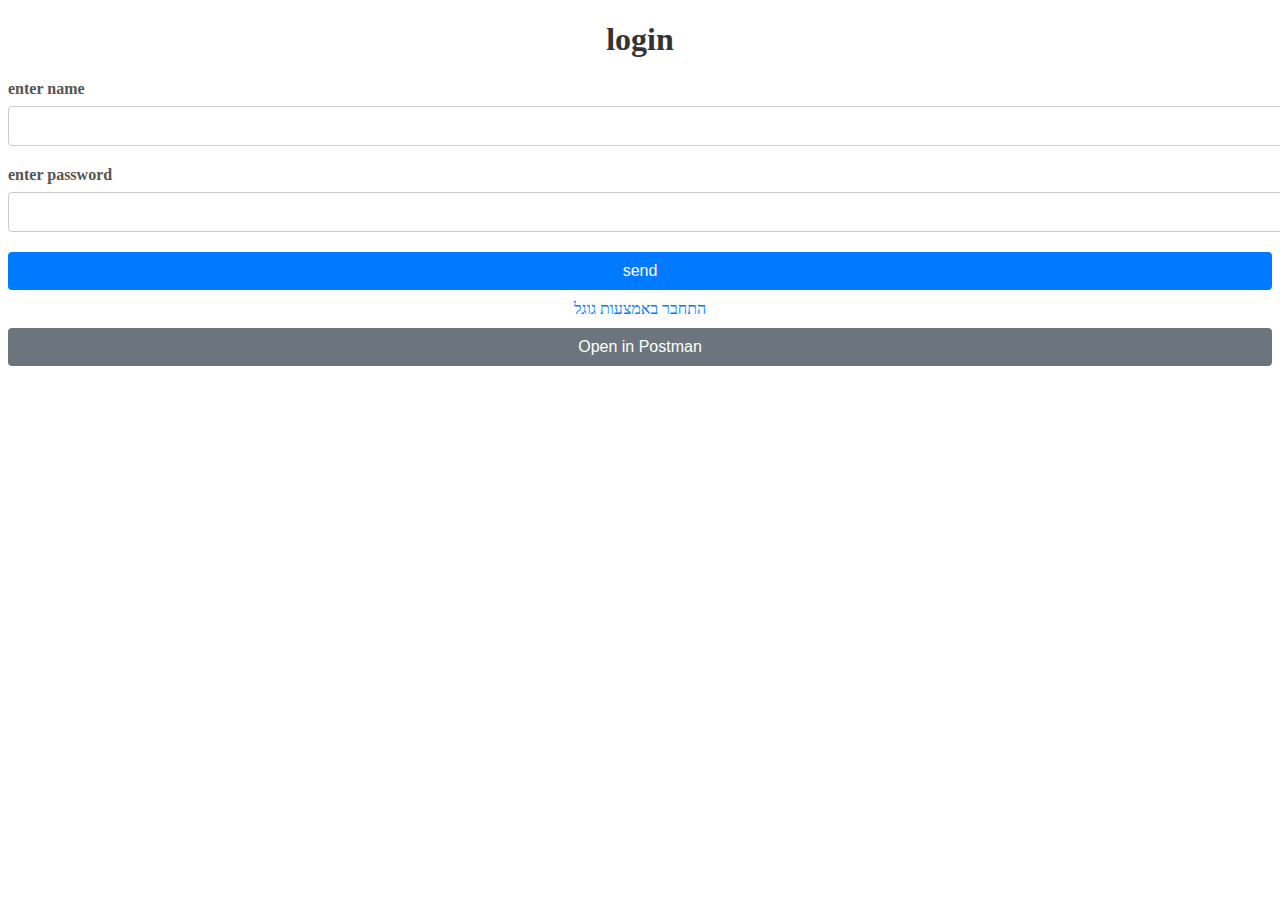
<file: wwwroot/index.html>
<!DOCTYPE html>
<html>

<head>
    <meta charset="UTF-8">
    <title>glasses CRUD</title>
    <link rel="stylesheet" href="css/site.css" />
</head>

<body>
    <!-- <div>
        <p id="userName"></p>
        <button type="button" onclick="editUser()">עריכה</button>
        <div id="editUserForm">
            <h3>Edit</h3>
            <form action="javascript:void(0);" onsubmit="updateUser()">
                <input type="hidden" id="edit-id-user">
                <input type="text" id="edit-name-user">
                <input type="text" id="edit-password-user">

                <input type="submit" value="Save">
                <a onclick="closeInput('editUserForm')" aria-label="Close">&#10006;</a>
            </form>
        </div>
    </div> -->
    <h1>glasses CRUD</h1>
    <h3>Add</h3>
    <form action="javascript:void(0);" method="POST" onsubmit="addItem()">
        <input type="text" id="add-name" placeholder="New glasses">
        <input type="submit" value="Add">
    </form>

    <div id="editForm">
        <h3>Edit</h3>
        <form action="javascript:void(0);" onsubmit="updateItem()">
            <input type="hidden" id="edit-id">
            <input type="checkbox" id="edit-IsInSale">
            <input type="text" id="edit-name">
            <input type="submit" value="Save">
            <a onclick="closeInput()" aria-label="Close">&#10006;</a>
        </form>
    </div>

    <p id="counter"></p>

    <table>
        <tr>
            <th>Is in sale?</th>
            <th>Name</th>
            <th></th>
            <th></th>
        </tr>
        <tbody id="glasses"></tbody>
    </table>

    <script src="./js/site.js" asp-append-version="true"></script>
    <script type="text/javascript">
        getItems();
    </script>
</body>

</html>
</file>
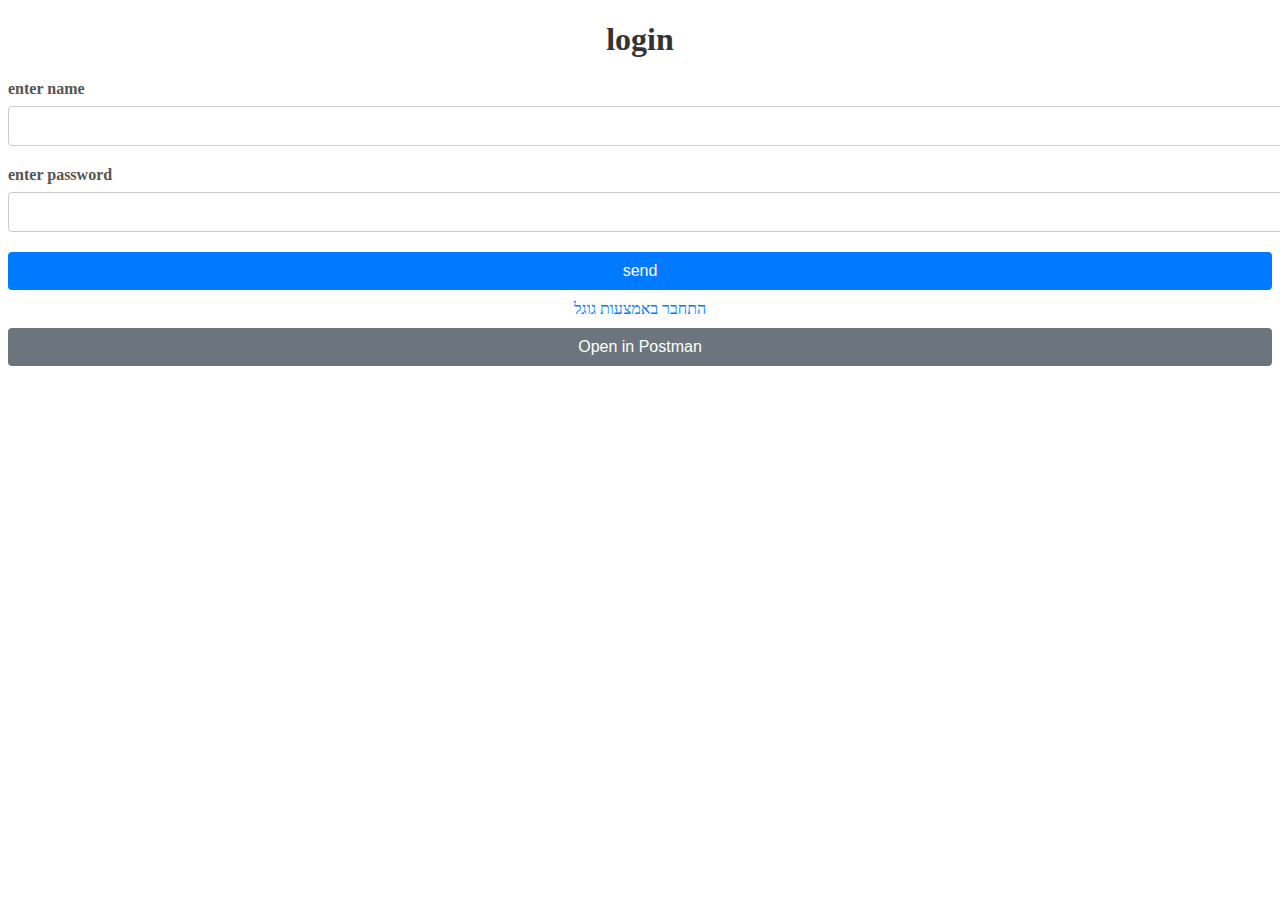
<file: wwwroot/login.html>
<!DOCTYPE html>
<html lang="en">
<head>
    <meta charset="UTF-8">
    <meta name="viewport" content="width=device-width, initial-scale=1.0">
    <title>Document</title>
    <link rel="stylesheet" href="./css/login.css">
</head>
<body>
    <h1>login</h1>
    <label for="name">enter name</label>
    <input type="text" name="name" id="name">
    <label for="password">enter password</label>
    <input type="text" name="password" id="password">
    <button type="submit" id="submit">send</button>
    <a href="https://accounts.google.com/o/oauth2/auth?response_type=code&client_id=527151850613-cake67hkhqou3n3a47l4can5o19poj8u.apps.googleusercontent.com&redirect_uri=https://localhost:7172/login&scope=openid%20email&state=STATE_STRING">התחבר באמצעות גוגל</a>
   
    <button id="postmanButton">Open in Postman</button>

    <script>
        document.getElementById("postmanButton").addEventListener("click", function() {
            // החלף את ה-URI למזהה האוסף שלך
            const postmanURI = "postman://collection/40310174-3aac6243-1943-408a-aa86-f8368f4fc34d";
            window.open(postmanURI, "_blank");
        });
    </script>
    <script src="./js/login.js" asp-append-version="true"></script>

</body>
</html>
</file>
<file: wwwroot/css/site.css>
body {
    font-family: Arial, sans-serif;
    background-color: #f4f4f9;
    margin: 0;
    padding: 0;
    line-height: 1.6;
    color: #333;
}

/* כותרות */
h1 {
    text-align: center;
    color: #444;
    margin-top: 20px;
}

h3 {
    text-align: center;
    color: #555;
    margin-bottom: 10px;
}

/* טופס הוספה */
form {
    display: flex;
    justify-content: center;
    align-items: center;
    gap: 10px;
    margin: 20px 0;
}

form input[type="text"] {
    padding: 10px;
    border: 1px solid #ccc;
    border-radius: 4px;
    width: 250px;
}

form input[type="submit"] {
    padding: 10px 20px;
    border: none;
    background-color: #007BFF;
    color: white;
    border-radius: 4px;
    cursor: pointer;
    transition: background-color 0.3s ease;
}

form input[type="submit"]:hover {
    background-color: #0056b3;
}

/* טופס עריכה */
#editForm {
    display: none;
    margin: 20px auto;
    width: 50%;
    padding: 20px;
    background-color: #fff;
    border: 1px solid #ccc;
    border-radius: 8px;
    box-shadow: 0 2px 4px rgba(0, 0, 0, 0.1);
}

#editForm h3 {
    text-align: center;
    margin-bottom: 10px;
}

#editForm form {
    display: flex;
    flex-direction: column;
    gap: 10px;
}

#editForm input[type="text"],
#editForm input[type="checkbox"] {
    padding: 10px;
    border: 1px solid #ccc;
    border-radius: 4px;
}

#editForm input[type="submit"] {
    align-self: center;
    padding: 10px 20px;
    border: none;
    background-color: #28a745;
    color: white;
    border-radius: 4px;
    cursor: pointer;
    transition: background-color 0.3s ease;
}

#editForm input[type="submit"]:hover {
    background-color: #218838;
}

#editForm a {
    color: #ff0000;
    cursor: pointer;
    text-align: right;
    margin-top: 10px;
}

/* טבלה */
table {
    width: 90%;
    margin: 20px auto;
    border-collapse: collapse;
    background-color: #fff;
    border-radius: 8px;
    overflow: hidden;
    box-shadow: 0 2px 4px rgba(0, 0, 0, 0.1);
}

table th,
table td {
    padding: 15px;
    text-align: left;
    border-bottom: 1px solid #ddd;
}

table th {
    background-color: #007BFF;
    color: white;
    text-align: center;
}

table tr:hover {
    background-color: #f1f1f1;
}

table td:last-child {
    text-align: center;
}

/* כפתורים בטבלה */
table button {
    padding: 5px 10px;
    border: none;
    background-color: #dc3545;
    color: white;
    border-radius: 4px;
    cursor: pointer;
    transition: background-color 0.3s ease;
}

table button:hover {
    background-color: #c82333;
}

/* כפתור עריכה */
table button.edit {
    background-color: #ffc107;
    color: black;
}

table button.edit:hover {
    background-color: #e0a800;
}
</file>
<file: wwwroot/css/login.css>
h1 {
    text-align: center;
    color: #333;
}

form {
    background-color: #fff;
    padding: 20px;
    border-radius: 8px;
    box-shadow: 0 4px 6px rgba(0, 0, 0, 0.1);
    width: 100%;
    max-width: 400px;
    box-sizing: border-box;
}

label {
    display: block;
    margin-bottom: 8px;
    color: #555;
    font-weight: bold;
}

input[type="text"] {
    width: 100%;
    padding: 10px;
    margin-bottom: 20px;
    border: 1px solid #ccc;
    border-radius: 4px;
    font-size: 16px;
}

button {
    width: 100%;
    padding: 10px;
    background-color: #007bff;
    color: white;
    border: none;
    border-radius: 4px;
    cursor: pointer;
    font-size: 16px;
}

button:hover {
    background-color: #0056b3;
}

a {
    display: block;
    text-align: center;
    margin-top: 10px;
    color: #007bff;
    text-decoration: none;
}

a:hover {
    text-decoration: underline;
}

#postmanButton {
    background-color: #6c757d;
    margin-top: 10px;
}

#postmanButton:hover {
    background-color: #5a6268;
}
</file>
